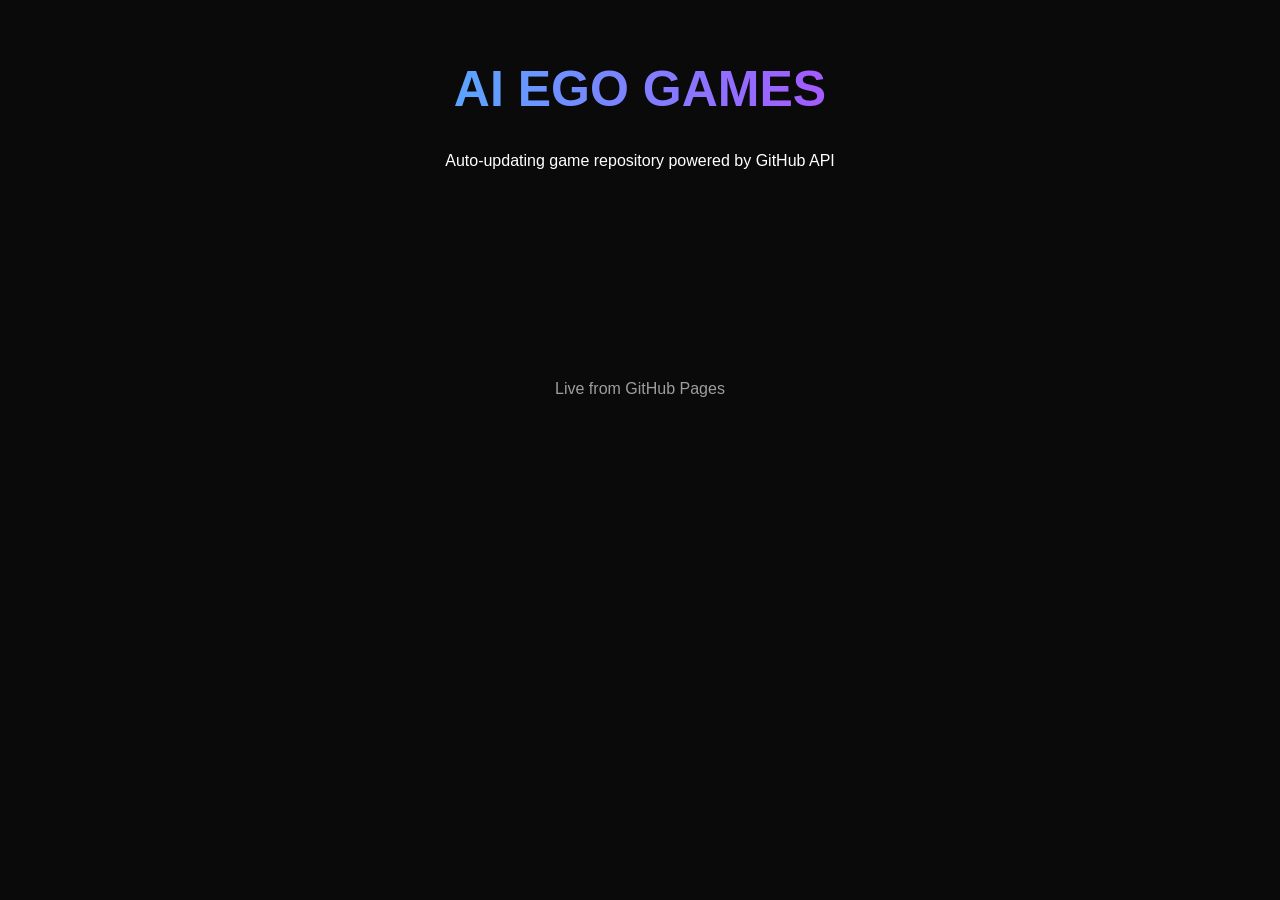
<file: index.html>
<!DOCTYPE html>
<html>
<head>
<meta charset="UTF-8">
<meta name="viewport" content="width=device-width, initial-scale=1.0">
<title>AI Ego Games</title>

<style>
body {
  margin: 0;
  font-family: Arial, sans-serif;
  background: #0a0a0a;
  color: white;
  text-align: center;
}

h1 {
  margin-top: 60px;
  font-size: 50px;
  background: linear-gradient(90deg, cyan, magenta);
  -webkit-background-clip: text;
  -webkit-text-fill-color: transparent;
}

#games {
  margin-top: 60px;
  display: flex;
  flex-wrap: wrap;
  justify-content: center;
  gap: 30px;
  padding: 20px;
}

.card {
  background: #111;
  padding: 25px;
  width: 280px;
  border-radius: 10px;
  box-shadow: 0 0 20px rgba(0,255,255,0.2);
}

.card h3 {
  margin: 0 0 15px;
  color: cyan;
}

.card a {
  display: inline-block;
  padding: 10px 20px;
  background: magenta;
  color: white;
  text-decoration: none;
  font-weight: bold;
  border-radius: 5px;
}

footer {
  margin-top: 80px;
  padding: 30px;
  opacity: 0.6;
}
</style>
</head>
<body>

<h1>AI EGO GAMES</h1>
<p>Auto-updating game repository powered by GitHub API</p>

<div id="games"></div>

<footer>
Live from GitHub Pages
</footer>

<script>
const username = "SatyaSingh-x11";
const repo = "Ai-ego-games";

const apiURL = `https://api.github.com/repos/${username}/${repo}/contents`;

fetch(apiURL)
  .then(res => res.json())
  .then(data => {
    const gamesDiv = document.getElementById("games");

    data.forEach(file => {

      // Show single HTML files
      if(file.type === "file" && file.name.endsWith(".html") && file.name !== "index.html"){
        createCard(file.name, file.name);
      }

      // Show folders that likely contain index.html
      if(file.type === "dir"){
        createCard(file.name, file.name + "/");
      }

    });

    function createCard(title, link){
      const card = document.createElement("div");
      card.className = "card";

      const h3 = document.createElement("h3");
      h3.innerText = title;

      const a = document.createElement("a");
      a.href = link;
      a.innerText = "Open";

      card.appendChild(h3);
      card.appendChild(a);
      gamesDiv.appendChild(card);
    }

  });
</script>

</body>
</html>
</file>
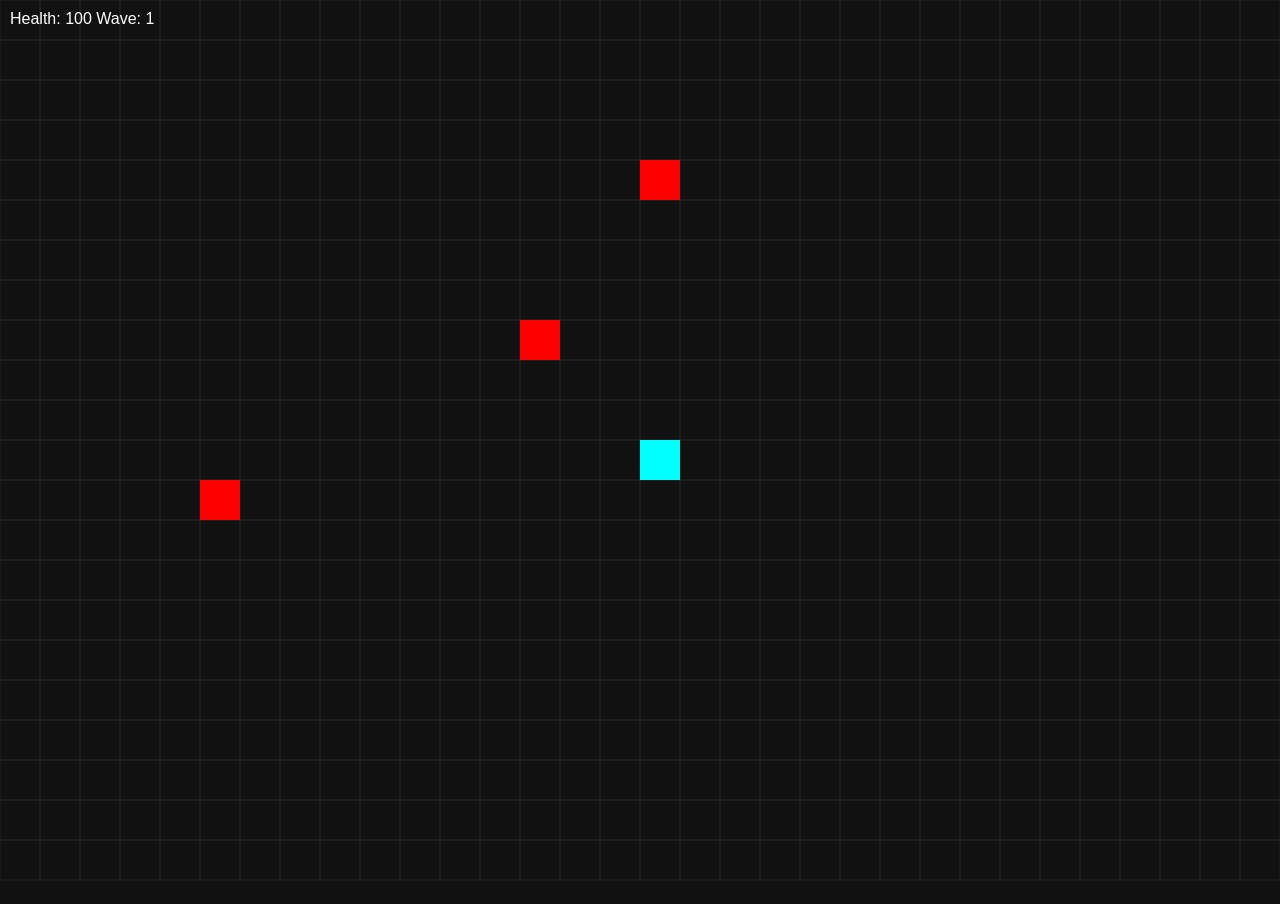
<file: grid-dominion.html>
<!DOCTYPE html>
<html>
<head>
<meta charset="UTF-8">
<title>Grid Dominion V2</title>
<style>
body { margin:0; background:#111; overflow:hidden; font-family:Arial; }
#ui {
 position:absolute;
 top:10px;
 left:10px;
 color:white;
}
#gameOver {
 position:absolute;
 top:50%;
 left:50%;
 transform:translate(-50%,-50%);
 color:white;
 display:none;
 text-align:center;
}
button {
 padding:10px 20px;
 border:none;
 background:cyan;
 cursor:pointer;
}
</style>
</head>
<body>

<canvas id="game"></canvas>

<div id="ui">
Health: <span id="health">100</span>
Wave: <span id="wave">1</span>
</div>

<div id="gameOver">
<h1>Game Over</h1>
<button onclick="location.reload()">Restart</button>
</div>

<script>
const canvas = document.getElementById("game");
const ctx = canvas.getContext("2d");
canvas.width = innerWidth;
canvas.height = innerHeight;

const TILE = 40;
const cols = Math.floor(canvas.width / TILE);
const rows = Math.floor(canvas.height / TILE);

let health = 100;
let wave = 1;
let enemies = [];
let gameRunning = true;

const player = {
 x: Math.floor(cols/2),
 y: Math.floor(rows/2)
};

function spawnWave() {
 enemies = [];
 for(let i=0;i<wave+2;i++){
  let ex, ey;
  do {
   ex = Math.floor(Math.random()*cols);
   ey = Math.floor(Math.random()*rows);
  } while(Math.abs(ex-player.x)<4 && Math.abs(ey-player.y)<4); // safe radius

  enemies.push({x:ex,y:ey});
 }
}
spawnWave();

document.addEventListener("keydown", e=>{
 if(!gameRunning) return;

 if(e.key==="ArrowUp" && player.y>0) player.y--;
 if(e.key==="ArrowDown" && player.y<rows-1) player.y++;
 if(e.key==="ArrowLeft" && player.x>0) player.x--;
 if(e.key==="ArrowRight" && player.x<cols-1) player.x++;
});

function moveEnemies(){
 if(!gameRunning) return;

 enemies.forEach(e=>{
  if(e.x < player.x) e.x++;
  else if(e.x > player.x) e.x--;

  if(e.y < player.y) e.y++;
  else if(e.y > player.y) e.y--;

  if(e.x===player.x && e.y===player.y){
   health -= 10;
   document.getElementById("health").innerText = health;
   if(health<=0){
    gameRunning=false;
    document.getElementById("gameOver").style.display="block";
   }
  }
 });

 if(enemies.length===0){
  wave++;
  document.getElementById("wave").innerText=wave;
  spawnWave();
 }
}

setInterval(moveEnemies, 400);

canvas.addEventListener("click", e=>{
 if(!gameRunning) return;

 const rect = canvas.getBoundingClientRect();
 const mx = Math.floor((e.clientX-rect.left)/TILE);
 const my = Math.floor((e.clientY-rect.top)/TILE);

 enemies = enemies.filter(e=>!(e.x===mx && e.y===my));
});

function drawGrid(){
 ctx.strokeStyle="#222";
 for(let x=0;x<cols;x++){
  for(let y=0;y<rows;y++){
   ctx.strokeRect(x*TILE,y*TILE,TILE,TILE);
  }
 }
}

function draw(){
 ctx.clearRect(0,0,canvas.width,canvas.height);
 drawGrid();

 ctx.fillStyle="cyan";
 ctx.fillRect(player.x*TILE,player.y*TILE,TILE,TILE);

 ctx.fillStyle="red";
 enemies.forEach(e=>{
  ctx.fillRect(e.x*TILE,e.y*TILE,TILE,TILE);
 });
}

function gameLoop(){
 draw();
 requestAnimationFrame(gameLoop);
}

gameLoop();
</script>
</body>
</html>
</file>
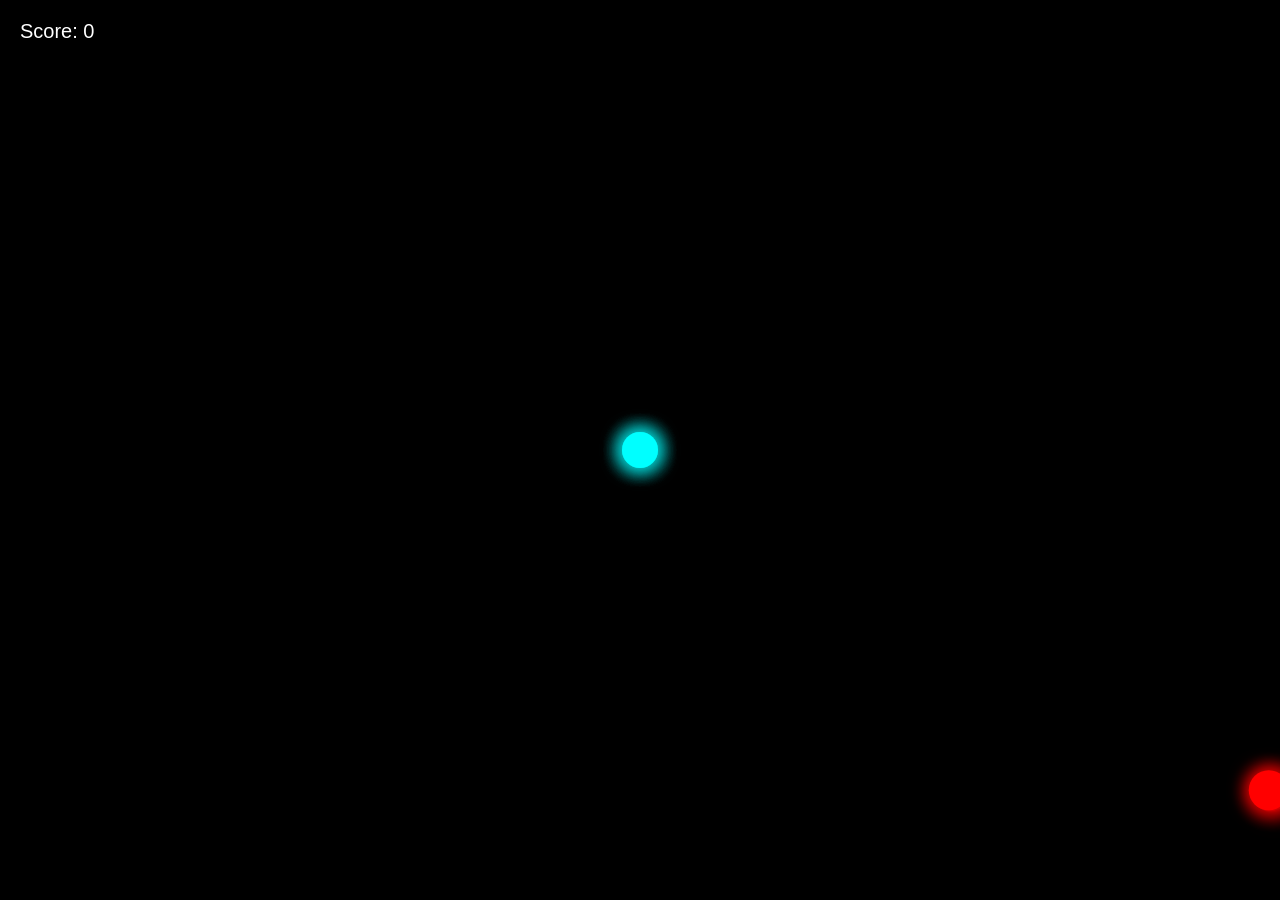
<file: neon-arena.html>
<!DOCTYPE html>
<html>
<head>
<meta charset="UTF-8">
<title>Neon Arena</title>
<style>
body { margin:0; overflow:hidden; background:#000; font-family:Arial; }
canvas { display:block; }
#ui {
 position:absolute; top:20px; left:20px;
 color:white; font-size:20px;
}
#gameOver {
 position:absolute; top:50%; left:50%;
 transform:translate(-50%,-50%);
 text-align:center; color:white;
 display:none;
}
button{
 padding:10px 20px;
 background:cyan;
 border:none;
 font-size:16px;
 cursor:pointer;
}
</style>
</head>
<body>

<canvas id="c"></canvas>
<div id="ui">Score: <span id="score">0</span></div>
<div id="gameOver">
<h1>YOU DIED</h1>
<button onclick="location.reload()">Restart</button>
</div>

<script>
const canvas = document.getElementById("c");
const ctx = canvas.getContext("2d");
canvas.width = innerWidth;
canvas.height = innerHeight;

let score = 0;
let difficulty = 1;
let shake = 0;
let running = true;

const player = {
 x: canvas.width/2,
 y: canvas.height/2,
 vx: 0,
 vy: 0,
 radius: 18,
 speed: 0.6,
 friction: 0.9,
 dash: 0
};

let mouse = {x:0,y:0};
let keys = {};
let bullets = [];
let enemies = [];
let particles = [];

document.addEventListener("mousemove", e=>{
 mouse.x=e.clientX;
 mouse.y=e.clientY;
});
document.addEventListener("keydown", e=>keys[e.key]=true);
document.addEventListener("keyup", e=>keys[e.key]=false);

function spawnEnemy(){
 const edge = Math.floor(Math.random()*4);
 let x,y;
 if(edge===0){x=0;y=Math.random()*canvas.height;}
 if(edge===1){x=canvas.width;y=Math.random()*canvas.height;}
 if(edge===2){x=Math.random()*canvas.width;y=0;}
 if(edge===3){x=Math.random()*canvas.width;y=canvas.height;}
 enemies.push({x,y,radius:20,speed:1+Math.random()*difficulty});
}
setInterval(()=>{ if(running) spawnEnemy(); },1000);

canvas.addEventListener("click",()=>{
 const angle = Math.atan2(mouse.y-player.y,mouse.x-player.x);
 bullets.push({
  x:player.x,
  y:player.y,
  dx:Math.cos(angle)*10,
  dy:Math.sin(angle)*10,
  radius:5
 });
});

function explode(x,y){
 for(let i=0;i<25;i++){
  particles.push({
   x,y,
   dx:(Math.random()-0.5)*8,
   dy:(Math.random()-0.5)*8,
   life:40
  });
 }
 shake=10;
}

function update(){
 if(!running) return;

 ctx.save();
 if(shake>0){
  ctx.translate((Math.random()-0.5)*shake,(Math.random()-0.5)*shake);
  shake*=0.9;
 }

 ctx.fillStyle="rgba(0,0,0,0.3)";
 ctx.fillRect(0,0,canvas.width,canvas.height);

 // movement
 if(keys["w"]) player.vy -= player.speed;
 if(keys["s"]) player.vy += player.speed;
 if(keys["a"]) player.vx -= player.speed;
 if(keys["d"]) player.vx += player.speed;

 if(keys["Shift"] && player.dash<=0){
  player.vx*=3;
  player.vy*=3;
  player.dash=60;
 }

 player.vx*=player.friction;
 player.vy*=player.friction;
 player.x+=player.vx;
 player.y+=player.vy;

 if(player.dash>0) player.dash--;

 // draw player
 ctx.beginPath();
 ctx.arc(player.x,player.y,player.radius,0,Math.PI*2);
 ctx.fillStyle="cyan";
 ctx.shadowColor="cyan";
 ctx.shadowBlur=20;
 ctx.fill();
 ctx.shadowBlur=0;

 // bullets
 bullets.forEach((b,i)=>{
  b.x+=b.dx;
  b.y+=b.dy;
  ctx.beginPath();
  ctx.arc(b.x,b.y,b.radius,0,Math.PI*2);
  ctx.fillStyle="white";
  ctx.fill();
 });

 // enemies
 enemies.forEach((e,ei)=>{
  const angle=Math.atan2(player.y-e.y,player.x-e.x);
  e.x+=Math.cos(angle)*e.speed;
  e.y+=Math.sin(angle)*e.speed;

  ctx.beginPath();
  ctx.arc(e.x,e.y,e.radius,0,Math.PI*2);
  ctx.fillStyle="red";
  ctx.shadowColor="red";
  ctx.shadowBlur=20;
  ctx.fill();
  ctx.shadowBlur=0;

  const dist=Math.hypot(player.x-e.x,player.y-e.y);
  if(dist<player.radius+e.radius){
   running=false;
   document.getElementById("gameOver").style.display="block";
  }

  bullets.forEach((b,bi)=>{
   const d=Math.hypot(b.x-e.x,b.y-e.y);
   if(d<e.radius+b.radius){
    explode(e.x,e.y);
    enemies.splice(ei,1);
    bullets.splice(bi,1);
    score++;
    difficulty+=0.05;
    document.getElementById("score").innerText=score;
   }
  });
 });

 // particles
 particles.forEach((p,pi)=>{
  p.x+=p.dx;
  p.y+=p.dy;
  p.life--;
  ctx.fillStyle="orange";
  ctx.fillRect(p.x,p.y,3,3);
  if(p.life<=0) particles.splice(pi,1);
 });

 ctx.restore();
 requestAnimationFrame(update);
}

update();
</script>
</body>
</html>
</file>
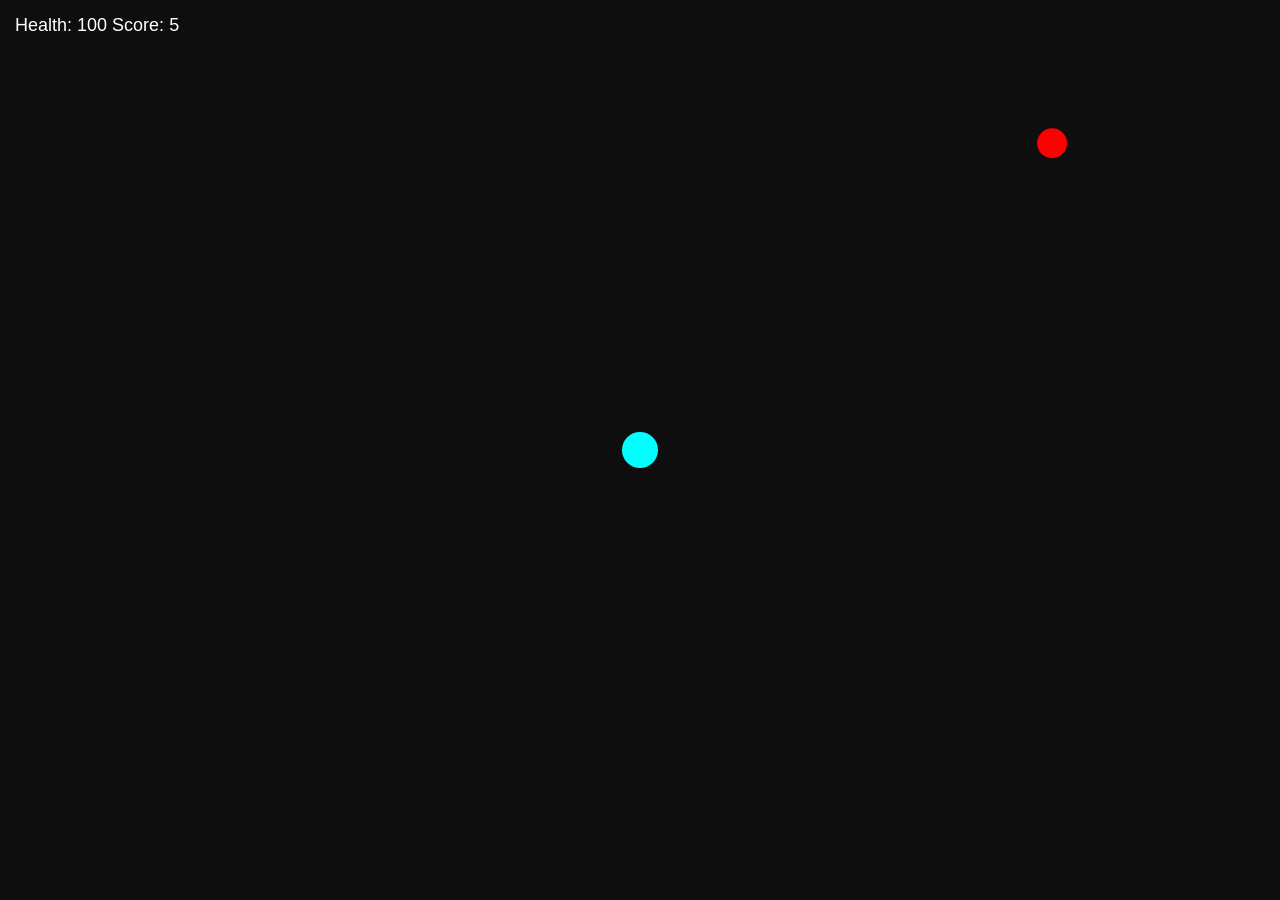
<file: vector-assault.html>
<!DOCTYPE html>
<html>
<head>
<meta charset="UTF-8">
<meta name="viewport" content="width=device-width, initial-scale=1.0">
<title>Vector Assault Mobile</title>
<style>
body { margin:0; overflow:hidden; background:#0e0e0e; font-family:Arial;}
canvas { display:block; }
#ui {
 position:absolute;
 top:15px;
 left:15px;
 color:white;
 font-size:18px;
}
#gameOver {
 position:absolute;
 top:50%;
 left:50%;
 transform:translate(-50%,-50%);
 color:white;
 text-align:center;
 display:none;
}
button{
 padding:10px 20px;
 background:cyan;
 border:none;
 cursor:pointer;
}
</style>
</head>
<body>

<canvas id="game"></canvas>

<div id="ui">
Health: <span id="health">100</span>
Score: <span id="score">0</span>
</div>

<div id="gameOver">
<h1>Game Over</h1>
<button onclick="location.reload()">Restart</button>
</div>

<script>
const canvas = document.getElementById("game");
const ctx = canvas.getContext("2d");

canvas.width = innerWidth;
canvas.height = innerHeight;

let lastTime = 0;
let health = 100;
let score = 0;
let running = true;

const player = {
 x: canvas.width/2,
 y: canvas.height/2,
 radius: 18,
 speed: 250,
 dx:0,
 dy:0
};

const enemies = [];
const bullets = [];

/* ---------- TOUCH CONTROL ---------- */
let touchActive = false;
let touchStart = {x:0,y:0};

canvas.addEventListener("touchstart", e=>{
 const t = e.touches[0];
 touchActive = true;
 touchStart.x = t.clientX;
 touchStart.y = t.clientY;
});

canvas.addEventListener("touchmove", e=>{
 if(!touchActive) return;
 const t = e.touches[0];
 const dx = t.clientX - touchStart.x;
 const dy = t.clientY - touchStart.y;

 const len = Math.hypot(dx,dy);
 if(len>10){
   player.dx = dx/len;
   player.dy = dy/len;
 }
});

canvas.addEventListener("touchend", ()=>{
 touchActive = false;
 player.dx = 0;
 player.dy = 0;
});

/* ---------- DESKTOP CONTROL ---------- */
const keys = {};
document.addEventListener("keydown", e=>keys[e.key.toLowerCase()]=true);
document.addEventListener("keyup", e=>keys[e.key.toLowerCase()]=false);

/* ---------- SHOOT ---------- */
canvas.addEventListener("click", e=>{
 bullets.push({
   x:player.x,
   y:player.y,
   dx:0,
   dy:-400
 });
});

/* ---------- ENEMY ---------- */
function spawnEnemy(){
 let x,y;
 do{
   x = Math.random()*canvas.width;
   y = Math.random()*canvas.height;
 } while(Math.hypot(x-player.x,y-player.y)<200);

 enemies.push({
   x,y,
   radius:15,
   speed:80
 });
}

setInterval(()=>{
 if(running) spawnEnemy();
},1500);

/* ---------- UPDATE ---------- */
function update(delta){
 if(!running) return;

 // desktop movement
 if(keys["w"]) player.y -= player.speed*delta;
 if(keys["s"]) player.y += player.speed*delta;
 if(keys["a"]) player.x -= player.speed*delta;
 if(keys["d"]) player.x += player.speed*delta;

 // touch movement
 player.x += player.dx * player.speed * delta;
 player.y += player.dy * player.speed * delta;

 // bounds
 player.x = Math.max(player.radius, Math.min(canvas.width-player.radius, player.x));
 player.y = Math.max(player.radius, Math.min(canvas.height-player.radius, player.y));

 // bullets
 bullets.forEach((b,i)=>{
   b.y += b.dy*delta;
   if(b.y<0) bullets.splice(i,1);
 });

 // enemies
 enemies.forEach((e,ei)=>{
   const angle = Math.atan2(player.y-e.y, player.x-e.x);
   e.x += Math.cos(angle)*e.speed*delta;
   e.y += Math.sin(angle)*e.speed*delta;

   // collision with player
   if(Math.hypot(player.x-e.x, player.y-e.y) < player.radius+e.radius){
     health -= 20;
     document.getElementById("health").innerText = health;
     enemies.splice(ei,1);
     if(health<=0){
       running=false;
       document.getElementById("gameOver").style.display="block";
     }
   }

   // bullet hit
   bullets.forEach((b,bi)=>{
     if(Math.hypot(b.x-e.x, b.y-e.y) < e.radius){
       enemies.splice(ei,1);
       bullets.splice(bi,1);
       score+=10;
       document.getElementById("score").innerText = score;
     }
   });
 });

 score += delta*5;
 document.getElementById("score").innerText = Math.floor(score);
}

/* ---------- DRAW ---------- */
function draw(){
 ctx.clearRect(0,0,canvas.width,canvas.height);

 // player
 ctx.beginPath();
 ctx.arc(player.x,player.y,player.radius,0,Math.PI*2);
 ctx.fillStyle="cyan";
 ctx.fill();

 // enemies
 ctx.fillStyle="red";
 enemies.forEach(e=>{
   ctx.beginPath();
   ctx.arc(e.x,e.y,e.radius,0,Math.PI*2);
   ctx.fill();
 });

 // bullets
 ctx.fillStyle="yellow";
 bullets.forEach(b=>{
   ctx.fillRect(b.x-2,b.y-10,4,10);
 });
}

/* ---------- LOOP ---------- */
function gameLoop(timestamp){
 const delta = (timestamp-lastTime)/1000;
 lastTime = timestamp;
 update(delta);
 draw();
 requestAnimationFrame(gameLoop);
}

spawnEnemy();
requestAnimationFrame(gameLoop);
</script>

</body>
</html>
</file>
